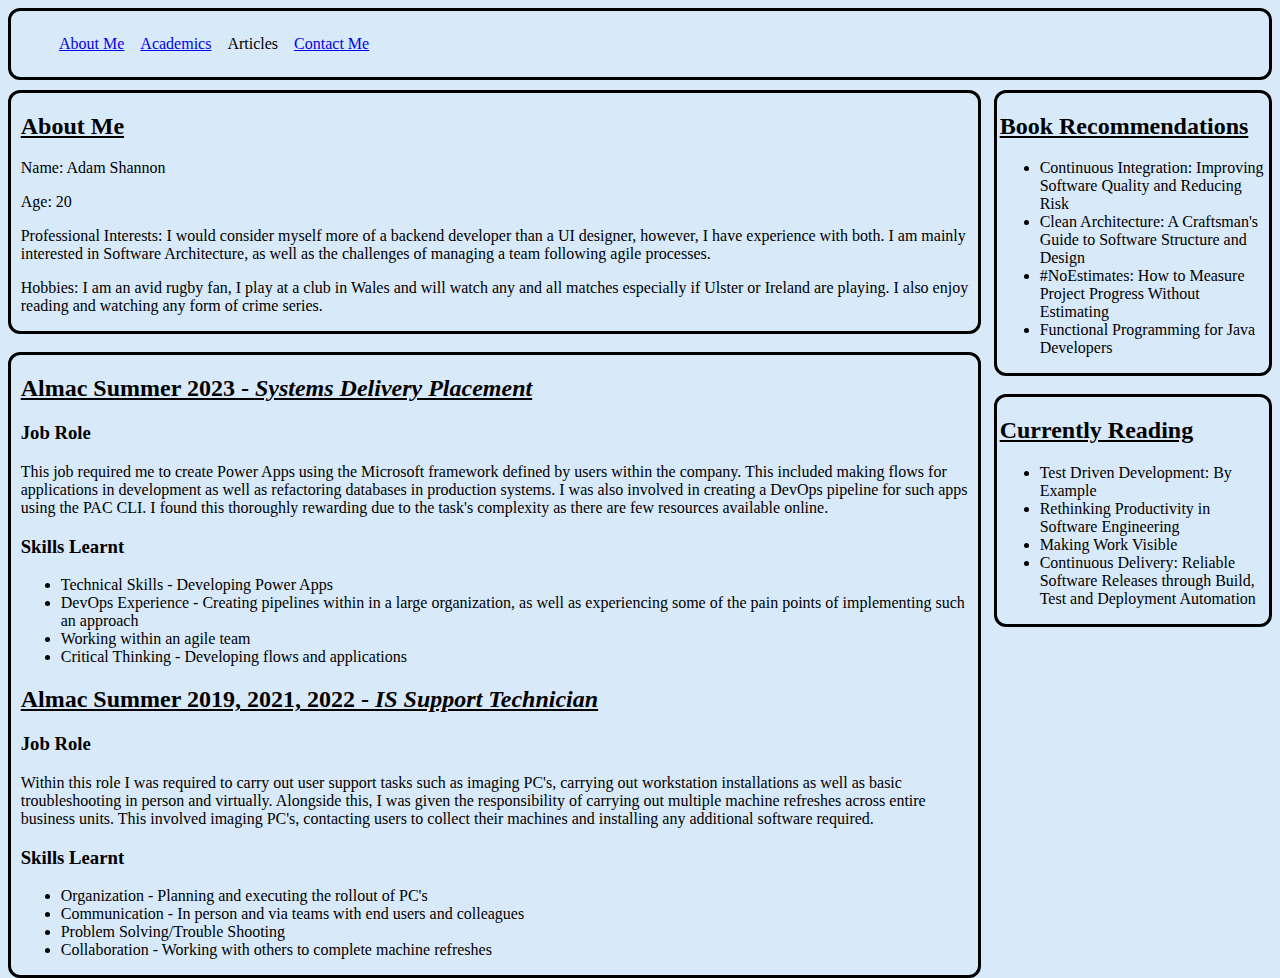
<file: index.html>
<!DOCTYPE html>
<html lang="en">
<head>
    <meta charset="UTF-8">
    <title>Adam Shannon</title>
    <link rel="stylesheet" href="style.css">
</head>
<body class="grid-container">
    <section class="heading">
        <ul class="nav-list">
            <li><a href="index.html">About Me</a></li>
            <li><a href="academics.html">Academics</a></li>
            <li>Articles</li>
            <li><a href="mailto: adam08shannon@icloud.com">Contact Me</a></li>
        </ul>
    </section>

    <section class="main-info">
        <div class="about-me">
            <h2>About Me</h2>
            <p>Name: Adam Shannon</p>
            <p>Age: 20</p>
            <p>
                Professional Interests: I would consider myself more of a backend developer than a UI designer,
                however, I have experience with both. I am mainly interested in Software Architecture, as well
                as the challenges of managing a team following agile processes.
            </p>
            <p>
                Hobbies: I am an avid rugby fan, I play at a club in Wales and will watch any and all matches
                especially if Ulster or Ireland are playing. I also enjoy reading and watching any form of crime series.
            </p>
        </div>

        <br>

        <div class="experience">
            <h2>Almac Summer 2023 - <i>Systems Delivery Placement</i></h2>
            <h3>Job Role</h3>
            <p>
                This job required me to create Power Apps using the Microsoft framework defined by users
                within the company. This included making flows for applications in development as well
                as refactoring databases in production systems. I was also involved in creating a DevOps
                pipeline for such apps using the PAC CLI. I found this thoroughly rewarding due to the
                task's complexity as there are few resources available online.
            </p>
            <h3>Skills Learnt</h3>
            <ul>
                <li>Technical Skills - Developing Power Apps</li>
                <li>
                    DevOps Experience - Creating pipelines within in a large organization, as well as experiencing
                    some of the pain points of implementing such an approach
                </li>
                <li>Working within an agile team</li>
                <li>Critical Thinking - Developing flows and applications</li>
            </ul>
            <h2>Almac Summer 2019, 2021, 2022 - <i>IS Support Technician</i></h2>
            <h3>Job Role</h3>
            <p>
                Within this role I was required to carry out user support tasks such as imaging PC's,
                carrying out workstation installations as well as basic troubleshooting in person and
                virtually. Alongside this, I was given the responsibility of carrying out multiple machine
                refreshes across entire business units. This involved imaging PC's, contacting users
                to collect their machines and installing any additional software required.
            </p>
            <h3>Skills Learnt</h3>
            <ul>
                <li>Organization - Planning and executing the rollout of PC's</li>
                <li>Communication - In person and via teams with end users and colleagues</li>
                <li>Problem Solving/Trouble Shooting</li>
                <li>Collaboration - Working with others to complete machine refreshes</li>
            </ul>
        </div>
    </section>

    <section class="side-bar">
        <div class="read">
            <h2>Book Recommendations</h2>
            <ul>
                <li>Continuous Integration: Improving Software Quality and Reducing Risk</li>
                <li>Clean Architecture: A Craftsman's Guide to Software Structure and Design</li>
                <li>#NoEstimates: How to Measure Project Progress Without Estimating</li>
                <li>Functional Programming for Java Developers</li>
            </ul>
        </div>

        <br>

        <div class="reading">
            <h2>Currently Reading</h2>
            <ul>
                <li>Test Driven Development: By Example</li>
                <li>Rethinking Productivity in Software Engineering</li>
                <li>Making Work Visible</li>
                <li>Continuous Delivery: Reliable Software Releases through Build, Test and Deployment Automation</li>
            </ul>
        </div>
    </section>
</body>
</html>
</file>
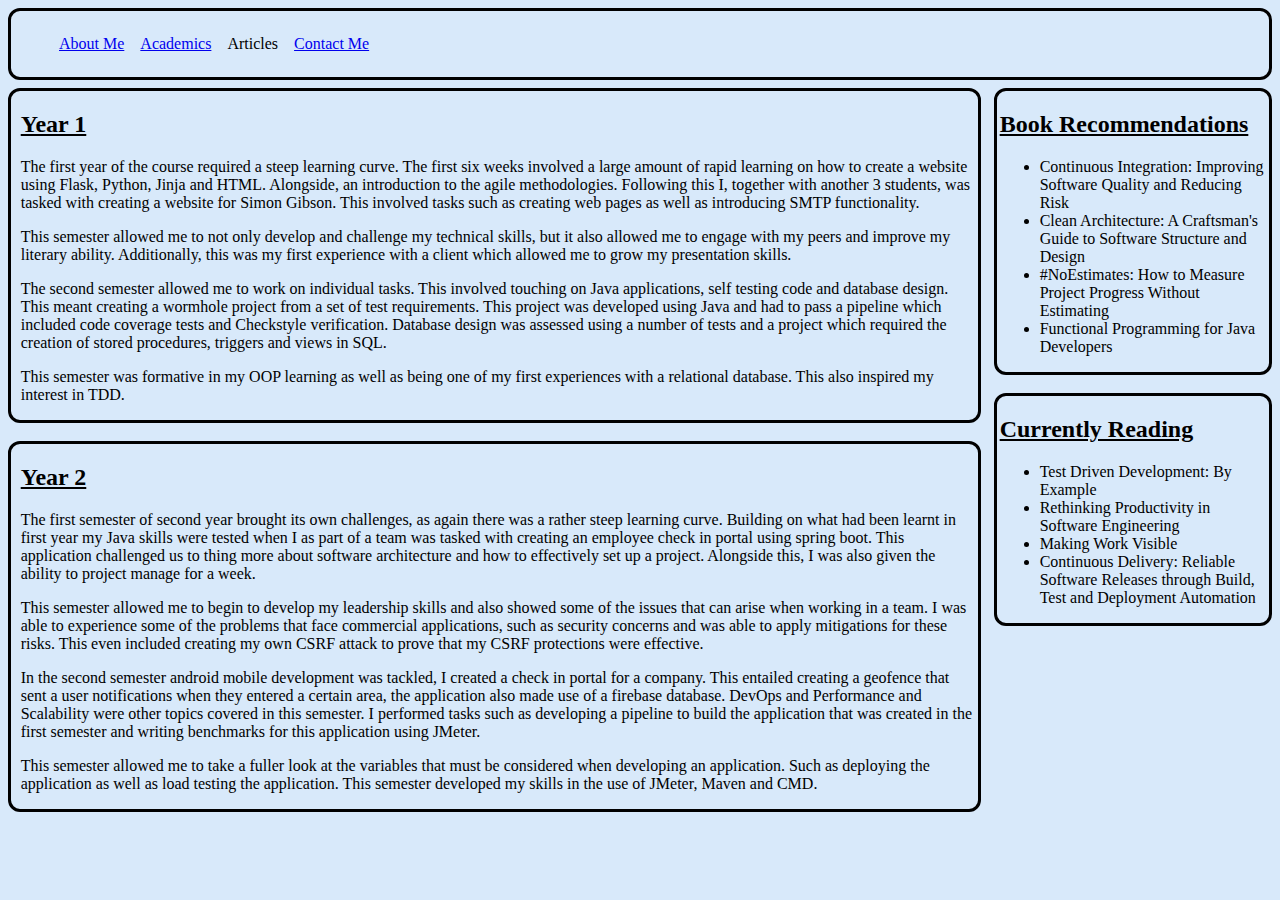
<file: academics.html>
<!DOCTYPE html>
<html lang="en">
<head>
    <meta charset="UTF-8">
    <title>Academics</title>
    <link rel="stylesheet" href="style.css">
</head>
<body class="grid-container">
    <section class="heading">
        <ul class="nav-list">
            <li><a href="index.html">About Me</a></li>
            <li><a href="academics.html">Academics</a></li>
            <li>Articles</li>
            <li><a href="mailto: adam08shannon@icloud.com">Contact Me</a></li>
        </ul>
    </section>

    <section class="main-info">
        <div class="year-1">
            <h2>Year 1</h2>
            <p>
                The first year of the course required a steep learning curve. The first
                six weeks involved a large amount of rapid learning on how to create
                a website using Flask, Python, Jinja and HTML. Alongside, an
                introduction to the agile methodologies. Following this I, together
                with another 3 students, was tasked with creating a website for Simon
                Gibson. This involved tasks such as creating web pages as well as
                introducing SMTP functionality.
            </p>
            <p>
                This semester allowed me to not only develop and challenge my
                technical skills, but it also allowed me to engage with
                my peers and improve my literary ability. Additionally, this
                was my first experience with a client which allowed me to
                grow my presentation skills.
            </p>
            <p>
                The second semester allowed me to work on individual tasks.
                This involved touching on Java applications, self testing
                code and database design. This meant creating a wormhole
                project from a set of test requirements. This project was
                developed using Java and had to pass a pipeline which included
                code coverage tests and Checkstyle verification. Database design
                was assessed using a number of tests and a project which required
                the creation of stored procedures, triggers and views in SQL.
            </p>
            <p>
                This semester was formative in my OOP learning as well as being one
                of my first experiences with a relational database. This also inspired
                my interest in TDD.
            </p>
        </div>

        <br>

        <div class="year-2">
            <h2>Year 2</h2>
            <p>
                The first semester of second year brought its own challenges,
                as again there was a rather steep learning curve.
                Building on what had been learnt in first year my Java skills were tested when I as part
                of a team was tasked with creating an employee check in portal using spring boot.
                This application challenged us to thing more about software architecture and how to effectively
                set up a project.
                Alongside this, I was also given the ability to project manage for a week.
            </p>
            <p>
                This semester allowed me to begin to develop my leadership skills and also showed some of
                the issues that can arise when working in a team.
                I was able to experience some of the problems that face commercial applications, such as
                security concerns and was able to apply mitigations for these risks.
                This even included creating my own CSRF attack to prove that my CSRF protections were effective.
            </p>
            <p>
                In the second semester android mobile development was tackled, I created a check in portal for a company.
                This entailed creating a geofence that sent a user notifications when they entered a certain area,
                the application also made use of a firebase database. DevOps and Performance and Scalability were
                other topics covered in this semester. I performed tasks such as developing a pipeline to build the application
                that was created in the first semester and writing benchmarks for this application using JMeter.
            </p>
            <p>
                This semester allowed me to take a fuller look at the variables that must be considered when developing an application.
                Such as deploying the application as well as load testing the application. This semester developed my skills in the use of
                JMeter, Maven and CMD.
            </p>
        </div>
    </section>
    <section class="side-bar">
        <div class="read">
            <h2>Book Recommendations</h2>
            <ul>
                <li>Continuous Integration: Improving Software Quality and Reducing Risk</li>
                <li>Clean Architecture: A Craftsman's Guide to Software Structure and Design</li>
                <li>#NoEstimates: How to Measure Project Progress Without Estimating</li>
                <li>Functional Programming for Java Developers</li>
            </ul>
        </div>

        <br>

        <div class="reading">
            <h2>Currently Reading</h2>
            <ul>
                <li>Test Driven Development: By Example</li>
                <li>Rethinking Productivity in Software Engineering</li>
                <li>Making Work Visible</li>
                <li>Continuous Delivery: Reliable Software Releases through Build, Test and Deployment Automation</li>
            </ul>
        </div>
    </section>
</body>
</html>
</file>
<file: style.css>
*{
    background-color: #D8E9FA;
}

.grid-container{
    display: grid;
    grid-template-columns: 25% 25% 25% 22%;
    grid-template-rows: auto auto auto auto auto auto;
    gap: 1%;
}

.heading{
    grid-row: 1;
    text-align:center;
    grid-column: 1 / span 4;
    border: solid;
    border-radius: 12px;
}

.nav-list{
    list-style-type: none;
    overflow: hidden;
}

.nav-list > li{
    float: left;
    display: block;
    padding: 8px;
}

section > div{
    padding-left: 1%;
    border: solid;
    border-radius: 12px;
}

h2{
    text-decoration: underline;
}

.main-info{
    grid-column: 1 / 4;
}

.side-bar{
    grid-column: 4;
}
</file>
